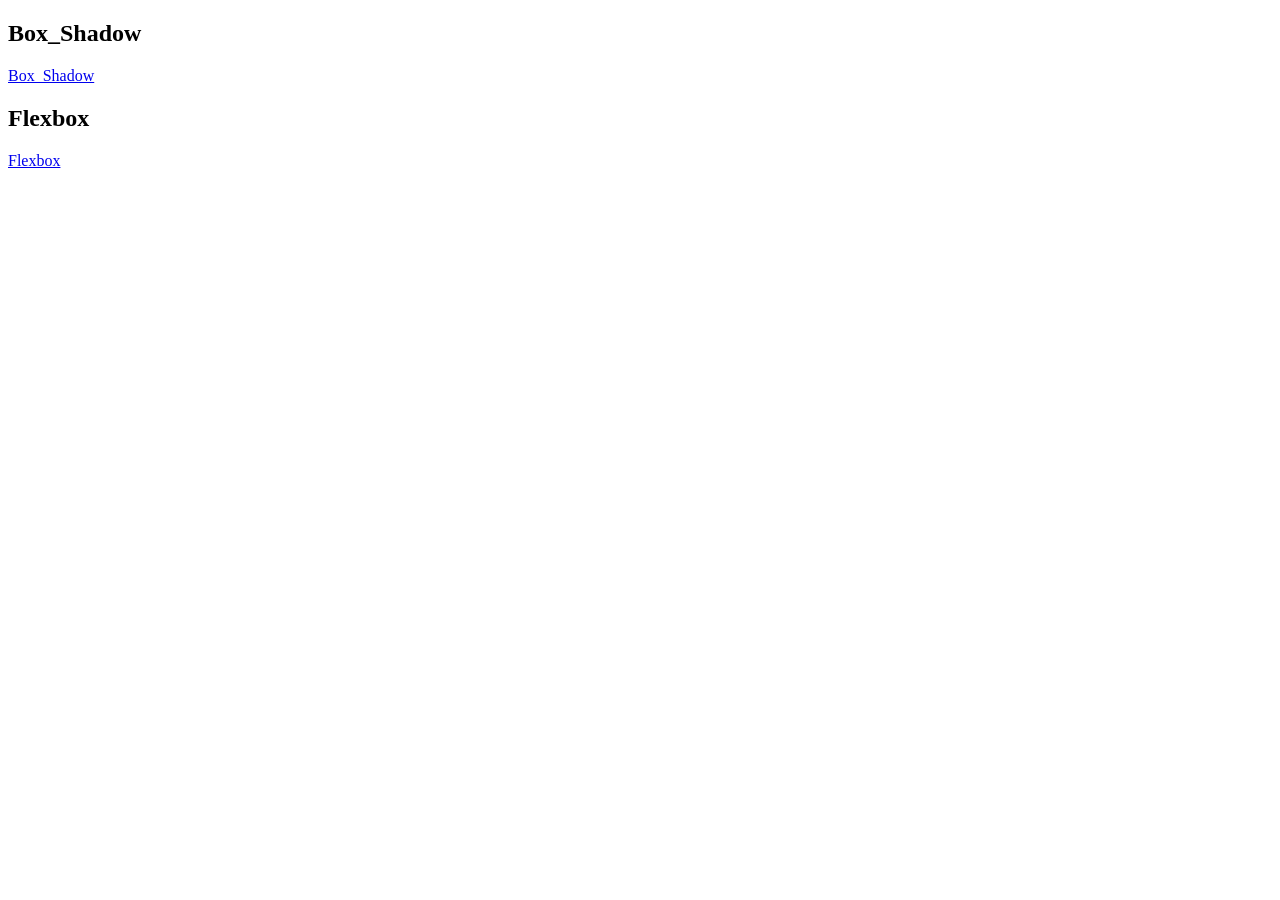
<file: index.html>
<!DOCTYPE html>
<html lang="en">
<head>
    <meta charset="UTF-8">
    <meta name="viewport" content="width=device-width, initial-scale=1.0">
    <title>Document</title>
</head>
<body>
    <h2>Box_Shadow</h2>
    <a href="CSS/Box_Shadow/index.html">Box_Shadow</a>
    <h2>Flexbox</h2>
    <a href="CSS/Flexbox/index.html">Flexbox</a>
</body>
</html>
</file>
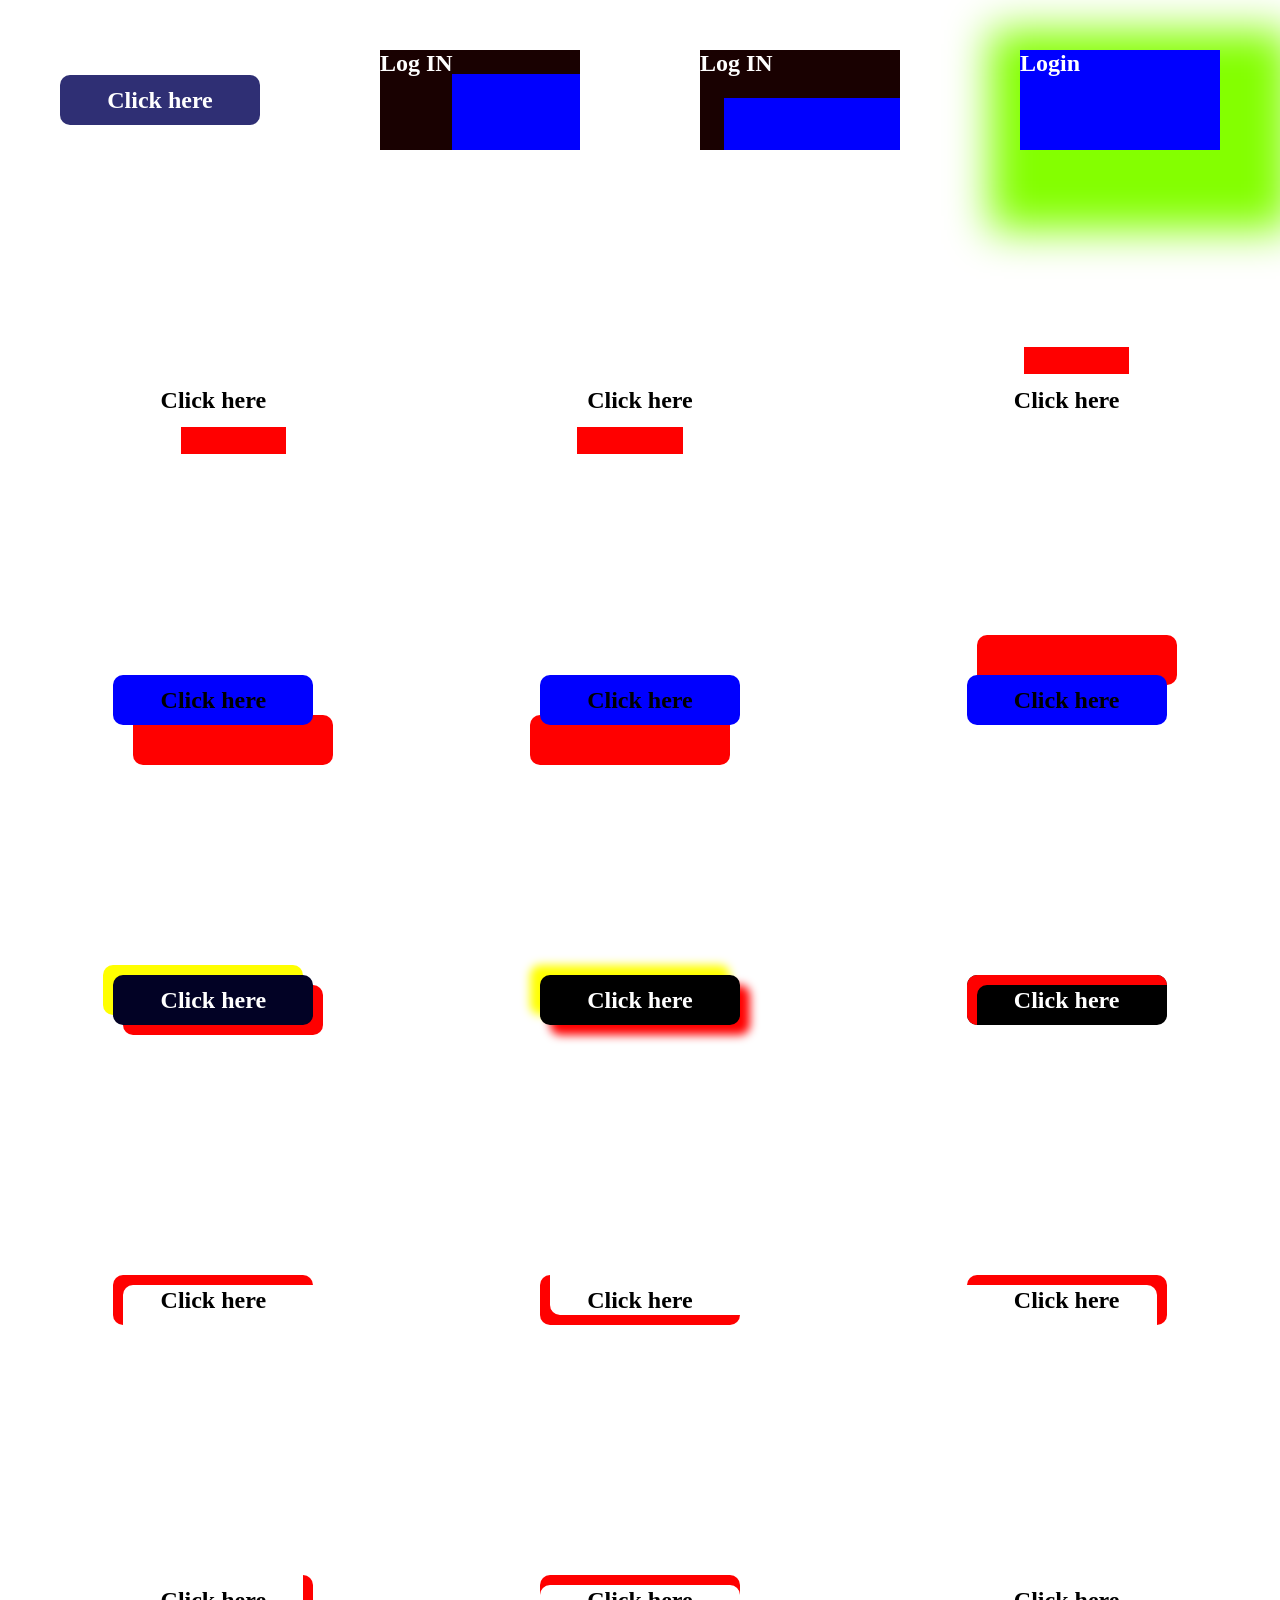
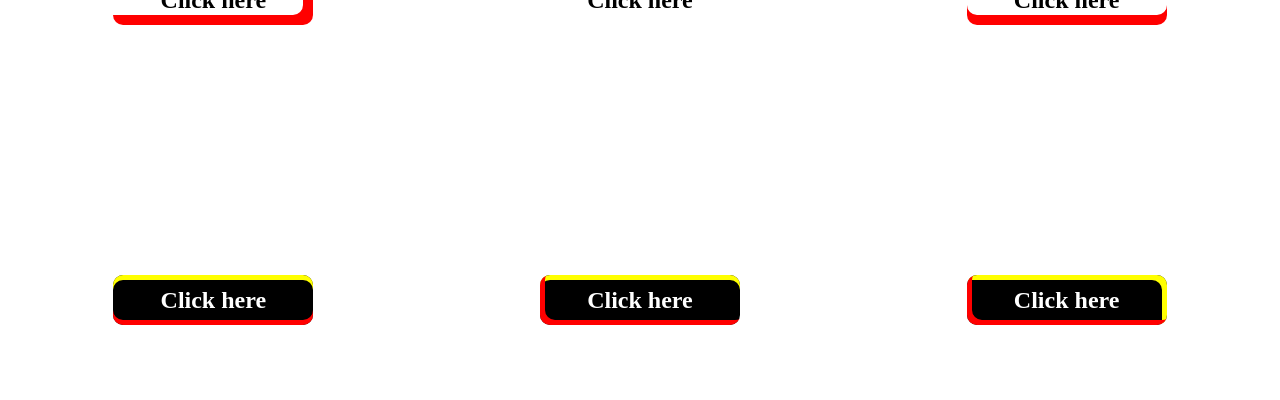
<file: CSS/Box_Shadow/index.html>
<!DOCTYPE html>
<html lang="en">
<head>
    <meta charset="UTF-8">
    <meta name="viewport" content="width=device-width, initial-scale=1.0">
    <title>Document</title>
    <link rel="stylesheet" href="style.css">
</head>
<body>
    <div class="container">
    <h2 class="neon">Click here</h2>
    <h2 class="in">Log IN</h2>
    <h2 class="in_2">Log IN</h2>
    <h2 class="log">Login</h2>
    </div>
    <div class="container">
        <h2 class="Type1">Click here</h2>
        <h2 class="Type2">Click here</h2>
         <h2 class="Type3">Click here</h2>

    </div>
    <div class="container">
        <h2 class="Type11">Click here</h2>
        <h2 class="Type22">Click here</h2>
         <h2 class="Type33">Click here</h2>

    </div>
    <div class="container">
        <h2 class="Type_1">Click here</h2>
        <h2 class="Type_2">Click here</h2>
         <h2 class="Type_3">Click here</h2>

    </div>
     <div class="container">
        <h2 class="Type_4">Click here</h2>
        <h2 class="Type_5">Click here</h2>
         <h2 class="Type_6">Click here</h2>

    </div>

     <div class="container">
        <h2 class="Type_7">Click here</h2>
        <h2 class="Type_8">Click here</h2>
         <h2 class="Type_9">Click here</h2>

    </div>
    
     <div class="container">
        <h2 class="Type_10">Click here</h2>
        <h2 class="Type_11">Click here</h2>
         <h2 class="Type_12">Click here</h2>

    </div>

    

</body>
</html>
</file>
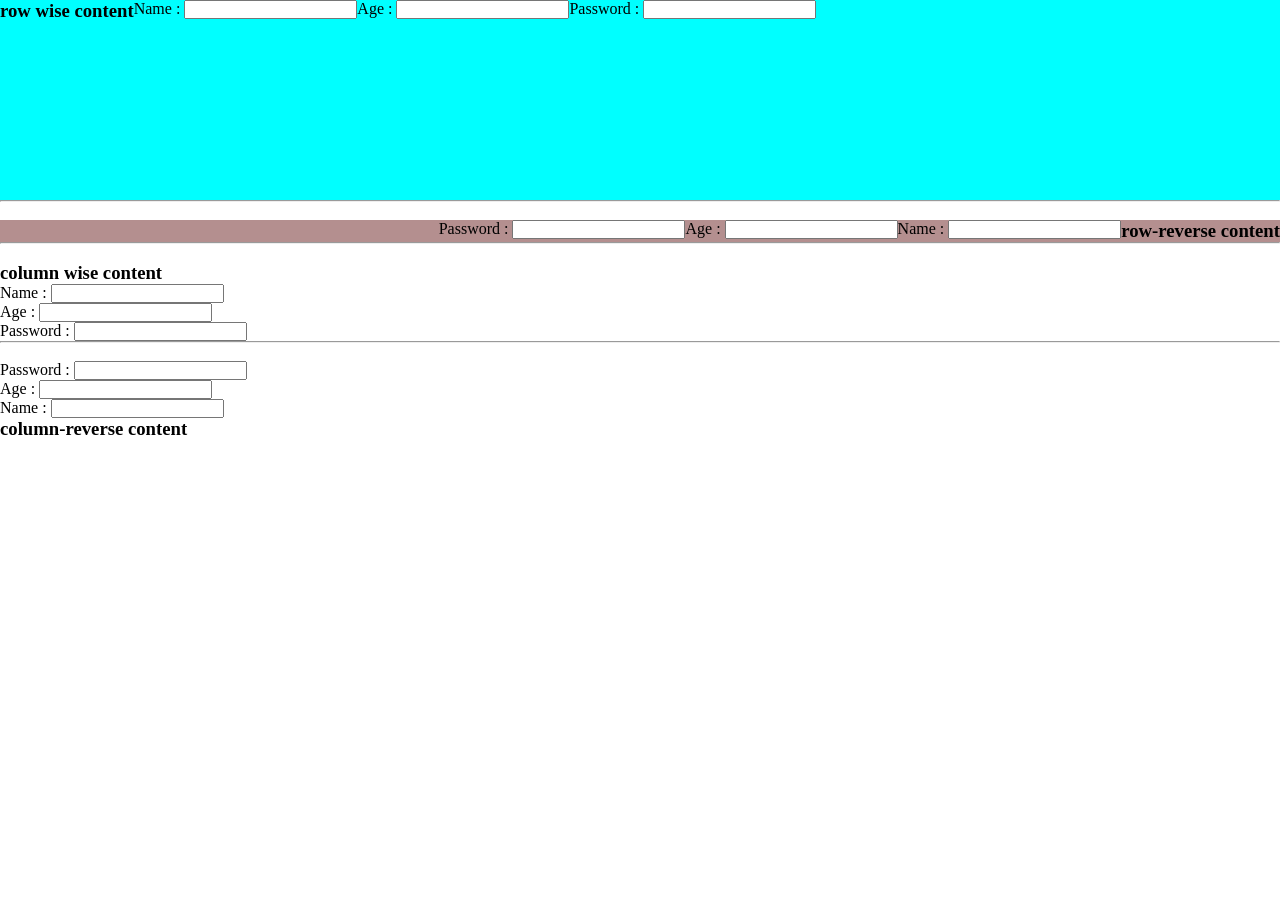
<file: CSS/Flexbox/index.html>
<!DOCTYPE html>
<html lang="en">
<head>
    <meta charset="UTF-8">
    <meta name="viewport" content="width=device-width, initial-scale=1.0">
    <title>Flexbox</title>
    <link rel="stylesheet" href="style.css">
</head>
<body>
    <!-- row wise content -->
    
    <div class="parent_1">
        <h3>row wise content</h3>
        <label>Name :
            <input type="text">
        </label>
         <label>Age :
            <input type="number">
        </label>
         <label>Password :
            <input type="password">
        </label>
        </div>
<hr><br>

<!-- row-reverse content -->
        <div class="parent_2">
            <h3>row-reverse content</h3>
        <label>Name :
            <input type="text">
        </label>
         <label>Age :
            <input type="number">
        </label>
         <label>Password :
            <input type="password">
        </label>
        </div>
<hr><br>

<!-- column wise content -->
        <div class="parent_3">
            <h3>column wise content</h3>
        <label>Name :
            <input type="text">
        </label>
         <label>Age :
            <input type="number">
        </label>
         <label>Password :
            <input type="password">
        </label>
        </div>
<hr><br>

<!-- column-reverse wise content -->
        <div class="parent_4">
            <h3>column-reverse content</h3>
        <label>Name :
            <input type="text">
        </label>
         <label>Age :
            <input type="number">
        </label>
         <label>Password :
            <input type="password">
        </label>
    </div>
</body>
</html>
</file>
<file: CSS/Box_Shadow/style.css>
*{
    padding: 0;
    margin: 0;
}
body{
display: flex;
flex-direction: column;
justify-self: auto;
align-items: center;
height: 2000px;
gap: 100px;
}
.container{
    display: flex;
flex-direction: row;
justify-content: space-around;
align-items: center;
height: 200px;
width: 100%;
}
.neon{
    background-color: rgb(47, 47, 116);
    color: white;
height:50px;
width: 200px;
display: flex;
justify-content: center;
align-items: center;
border-radius: 10px;
}
.neon:hover{
    cursor: pointer;
    box-shadow: 0 0 100px 50px rgb(255, 0, 119);
}
.neon:active{
    animation: but 0.9s infinite ease;
}
.in{
    color: white;
    height: 100px;
    width: 200px;
    background-color: blue;
    box-shadow: inset 3em 1em rgb(25, 1, 1) ;
}
.in_2{
    color: white;
    height: 100px;
    width: 200px;
    background-color: blue;
    box-shadow: inset 1em 2em rgb(25, 1, 1) ;
}
@keyframes but {
    0%{
        transform: scale(1.1);
    }
    50%{
        transform: scale(1.02);
    }
    100%{
        transform: scale(1.05)
    }
}
.log{
    color: white;
    background-color: rgb(0 0 255);
    height: 100px;
    width: 200px;
    box-shadow: 20px 30px 40px 50px rgb(132, 255, 0);
}
.Type1{
    box-shadow: 20px 40px red;
}
.Type2{
    box-shadow: -10px 40px red;
}
.Type3{
    box-shadow: 10px -40px red;
}


.Type11{
    background-color: blue;
    height: 50px;
    width: 200px;
    display: flex;
    justify-content: center;
    align-items: center;
    border-radius: 10px;
    box-shadow: 20px 40px red;
}
.Type22{
     background-color: blue;
    height: 50px;
    width: 200px;
    display: flex;
    justify-content: center;
    align-items: center;
    border-radius: 10px;
    box-shadow: -10px 40px red;
}
.Type33{
     background-color: blue;
    height: 50px;
    width: 200px;
    display: flex;
    justify-content: center;
    align-items: center;
    border-radius: 10px;
    box-shadow: 10px -40px red;
}
.Type_1{
    color: white;
 background-color: rgb(2, 2, 37);
    height: 50px;
    width: 200px;
    display: flex;
    justify-content: center;
    align-items: center;
    border-radius: 10px;
    box-shadow: 10px 10px red,-10px -10px  yellow;
}
.Type_2{
    color: white;
     background-color: black;
    height: 50px;
    width: 200px;
    display: flex;
    justify-content: center;
    align-items: center;
    border-radius: 10px;
     box-shadow: 10px 10px 10px red,-10px -10px 10px yellow;
}
.Type_3{
    color: white;
     background-color: black;
    height: 50px;
    width: 200px;
    display: flex;
    justify-content: center;
    align-items: center;
    border-radius: 10px;
     box-shadow: inset 10px 10px red;
}
.Type_4{
     height: 50px;
    width: 200px;
    display: flex;
    justify-content: center;
    align-items: center;
    border-radius: 10px;
     box-shadow: inset 10px 10px red;
}
.Type_5{
 height: 50px;
    width: 200px;
    display: flex;
    justify-content: center;
    align-items: center;
    border-radius: 10px;
     box-shadow: inset 10px -10px red;
}
.Type_6{
 height: 50px;
    width: 200px;
    display: flex;
    justify-content: center;
    align-items: center;
    border-radius: 10px;
     box-shadow: inset -10px 10px red;
}
.Type_7{
height: 50px;
    width: 200px;
    display: flex;
    justify-content: center;
    align-items: center;
    border-radius: 10px;
     box-shadow: inset -10px -10px red;
}
.Type_8{
height: 50px;
    width: 200px;
    display: flex;
    justify-content: center;
    align-items: center;
    border-radius: 10px;
     box-shadow: inset 0px 10px red;
}
.Type_9{
    height: 50px;
    width: 200px;
    display: flex;
    justify-content: center;
    align-items: center;
    border-radius: 10px;
     box-shadow: inset 0px -10px red;
}
.Type_10{
    background-color: black;
    color: white;
height: 50px;
    width: 200px;
    display: flex;
    justify-content: center;
    align-items: center;
    border-radius: 10px;
     box-shadow: inset 0px -5px red,inset 0px 5px yellow;
}
.Type_11{
    background-color: black;
    color: white;
height: 50px;
    width: 200px;
    display: flex;
    justify-content: center;
    align-items: center;
    border-radius: 10px;
     box-shadow: inset 5px -5px red,inset 0px 5px yellow;
}
.Type_12{
    background-color: black;
    color: white;
height: 50px;
    width: 200px;
    display: flex;
    justify-content: center;
    align-items: center;
    border-radius: 10px;
      box-shadow: inset 5px -5px red,inset -5px 5px yellow;
}
</file>
<file: CSS/Flexbox/style.css>
* {
    padding: 0;
    margin: 0;
}

.parent_1 {
    height: 200px;
    width: 100%;
    display: flex;
    flex-direction: row;
    background-color: aqua; 
}


@media screen and (max-width: 600px) {
    /* here when width < 600 px then this property will be applied on parent_1 */
    .parent_1 {
        background-color: rgb(230, 173, 211);
        flex-flow: column wrap;
       
    }
}

.parent_2 {
    display: flex;
    flex-direction: row-reverse;
    height: 100%;
}

@media screen and (min-width: 600px){
    .parent_2{
        background-color: rgb(180, 143, 143);
    }
}
.parent_3 {
    display: flex;
    flex-direction: column;
}

.parent_4 {
    display: flex;
    flex-direction: column-reverse;

}
</file>
